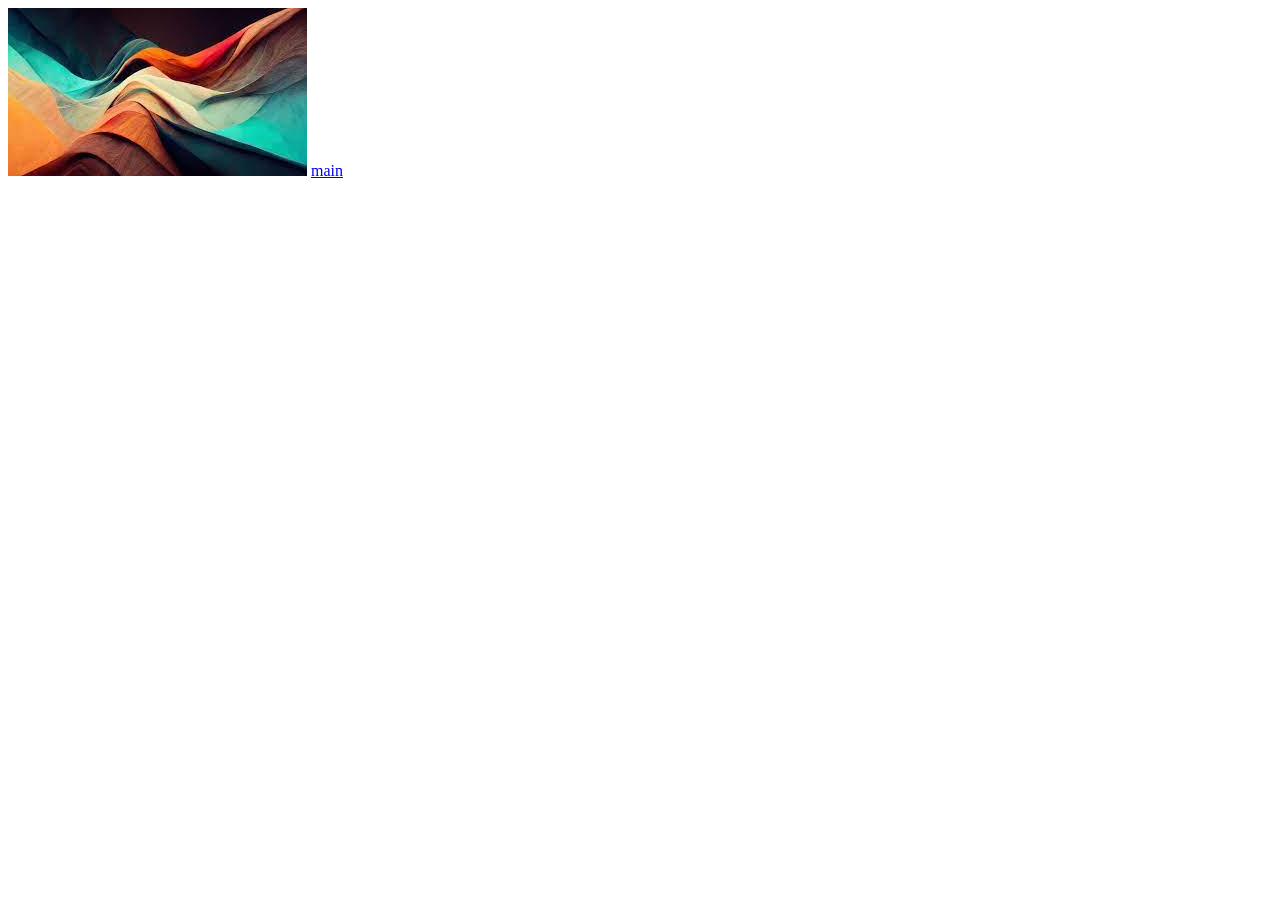
<file: index.html>
<!DOCTYPE html>
<html lang="en">
<head>
  <meta charset="UTF-8">
  <meta http-equiv="X-UA-Compatible" content="IE=edge">
  <meta name="viewport" content="width=device-width, initial-scale=1.0">
  <title>Document</title>
</head>
<body>
  <img src="[data-uri]" alt="">
  <a href="./main.html">main</a>
  <script src="app.js"></script>

</body>
</html>
</file>
